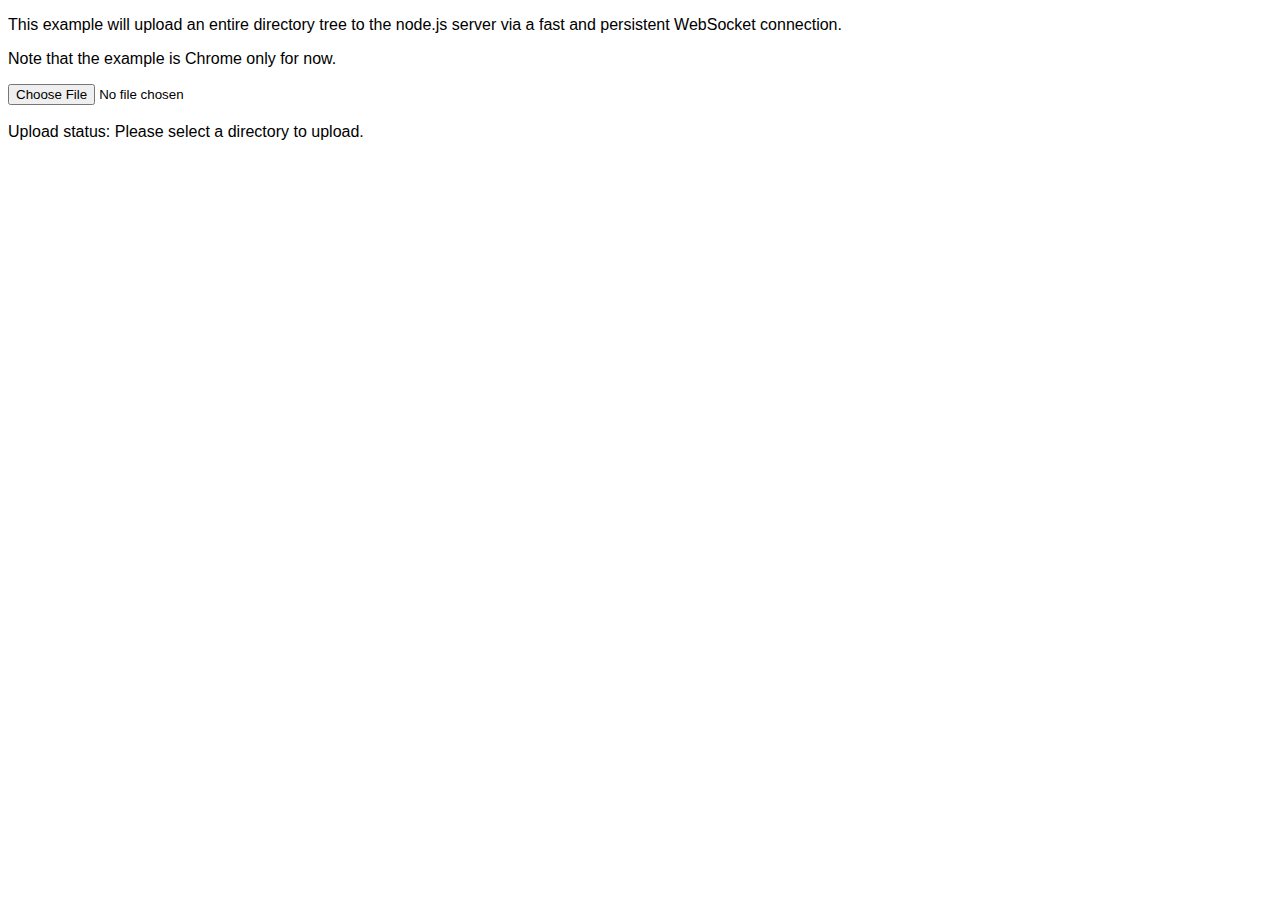
<file: public/mybook/singlepage/ch08/8.6.5-avatars/node_modules/socket.io/node_modules/socket.io-client/node_modules/ws/examples/fileapi/public/index.html>
<!DOCTYPE html>
<html>
  <head>
    <style>
      body {
        font-family: Tahoma, Geneva, sans-serif;
      }
      div {
        display: inline;
      }
    </style>
    <script src='uploader.js'></script>
    <script src='app.js'></script>
  </head>
  <body>
    <p>This example will upload an entire directory tree to the node.js server via a fast and persistent WebSocket connection.</p>
    <p>Note that the example is Chrome only for now.</p>
    <input type="file" webkitdirectory /><br/><br/>
    Upload status:
    <div id='progress'>Please select a directory to upload.</div>
  </body>
</html>
</file>
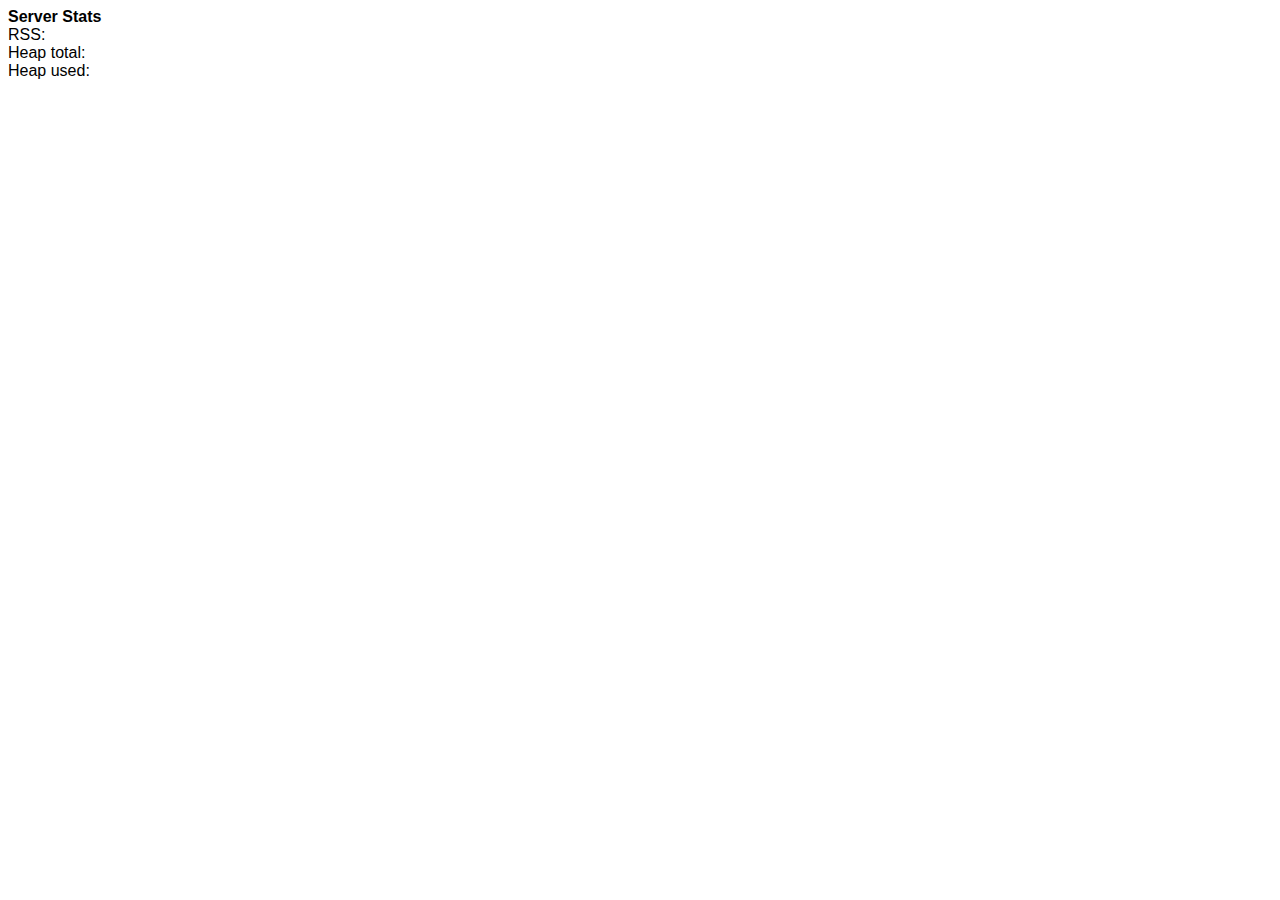
<file: public/mybook/singlepage/ch08/8.6.5-avatars/node_modules/socket.io/node_modules/socket.io-client/node_modules/ws/examples/serverstats-express_3/public/index.html>
<!DOCTYPE html>
<html>
  <head>
    <style>
      body {
        font-family: Tahoma, Geneva, sans-serif;
      }

      div {
        display: inline;
      }
    </style>
    <script>
      function updateStats(memuse) {
        document.getElementById('rss').innerHTML = memuse.rss;
        document.getElementById('heapTotal').innerHTML = memuse.heapTotal;
        document.getElementById('heapUsed').innerHTML = memuse.heapUsed;
      }

      var host = window.document.location.host.replace(/:.*/, '');
      var ws = new WebSocket('ws://' + host + ':8080');
      ws.onmessage = function (event) {
        updateStats(JSON.parse(event.data));
      };
    </script>
  </head>
  <body>
    <strong>Server Stats</strong><br>
    RSS: <div id='rss'></div><br>
    Heap total: <div id='heapTotal'></div><br>
    Heap used: <div id='heapUsed'></div><br>
  </body>
</html>
</file>
